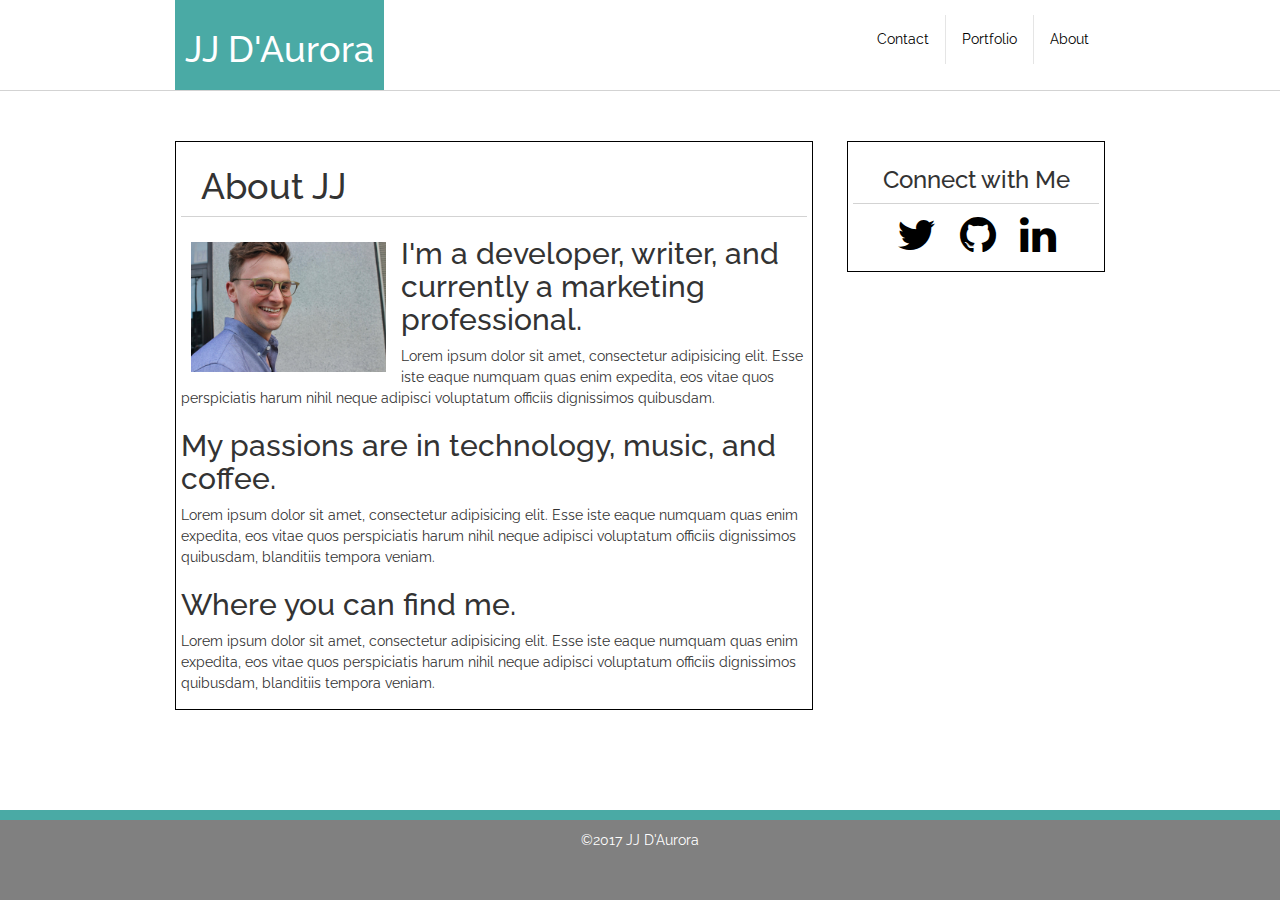
<file: index.html>
<!DOCTYPE html>  
<html>
<head>
	<title>JJ D'Aurora</title>
	 <link rel="stylesheet" href="https://maxcdn.bootstrapcdn.com/bootstrap/3.3.7/css/bootstrap.min.css" integrity="sha384-BVYiiSIFeK1dGmJRAkycuHAHRg32OmUcww7on3RYdg4Va+PmSTsz/K68vbdEjh4u" crossorigin="anonymous">
	<link rel="stylesheet" type="text/css" href="assets/css/style.css">
	<link href="https://fonts.googleapis.com/css?family=Kumar+One+Outline|Raleway|Roboto+Mono" rel="stylesheet">
<link rel="stylesheet" href="https://cdnjs.cloudflare.com/ajax/libs/font-awesome/4.7.0/css/font-awesome.min.css">

</head>

<body>

<!--using an unordered list to make my nav bar components-->

<!--may need to include everything in a new <div> tag to cover the 960px live area--> 
<header>
	<nav class="container">	
		<ul>
			<li id="nav-h1"><h1>JJ D'Aurora</h1></li>
			<li class="nav-items"><a href="index.html">About</a></li>
			<li class="nav-items" id="nav-items-line"><a href="portfolio.html">Portfolio</a>
			<li class="nav-items" id="nav-items-line"><a href="contact.html">Contact</a></li>
		</ul>
	</nav>
</header>
	
		<div class="container">

				<div class="MainSection">
						
						<div class="content-line">
						<h1 class="content-h1">About JJ</h1>
						</div>

						<img src="assets/images/profile-picture.jpg" alt="JJ's Profile Picture"
						class="profile-pic"/>

						<h2>I'm a developer, writer, and currently a marketing professional.</h2>

						<p>Lorem ipsum dolor sit amet, consectetur adipisicing elit. Esse iste eaque numquam quas enim expedita, eos vitae quos perspiciatis harum nihil neque adipisci voluptatum officiis dignissimos quibusdam. </p>

						<h2>My passions are in technology, music, and coffee.</h2>

						<p>Lorem ipsum dolor sit amet, consectetur adipisicing elit. Esse iste eaque numquam quas enim expedita, eos vitae quos perspiciatis harum nihil neque adipisci voluptatum officiis dignissimos quibusdam, blanditiis tempora veniam.</p>

						<h2>Where you can find me.</h2>

						<p>Lorem ipsum dolor sit amet, consectetur adipisicing elit. Esse iste eaque numquam quas enim expedita, eos vitae quos perspiciatis harum nihil neque adipisci voluptatum officiis dignissimos quibusdam, blanditiis tempora veniam.</p>	

					</div>
			
			<aside class="ConnectWithMe">
				
				<div class="content-line">
					<h3>Connect with Me</h3>
				</div>

				<a href="https://twitter.com/jjdaurora" target="_blank"><i class="fa fa-twitter fa-3x" aria-hidden="true"></i></a>

				<a href="https://github.com/jjdaurora" target="_blank"><i class="fa fa-github fa-3x" aria-hidden="true"></i></a>

				<a href="https://www.linkedin.com/in/jrora9/" target="_blank"><i class="fa fa-linkedin fa-3x" aria-hidden="true"></i></a>

		    </aside>
		</div>
	</div>
</div>

	<footer>
		<p>&copy;2017 JJ D'Aurora</p>
	</footer>


</body>

</html>
</file>
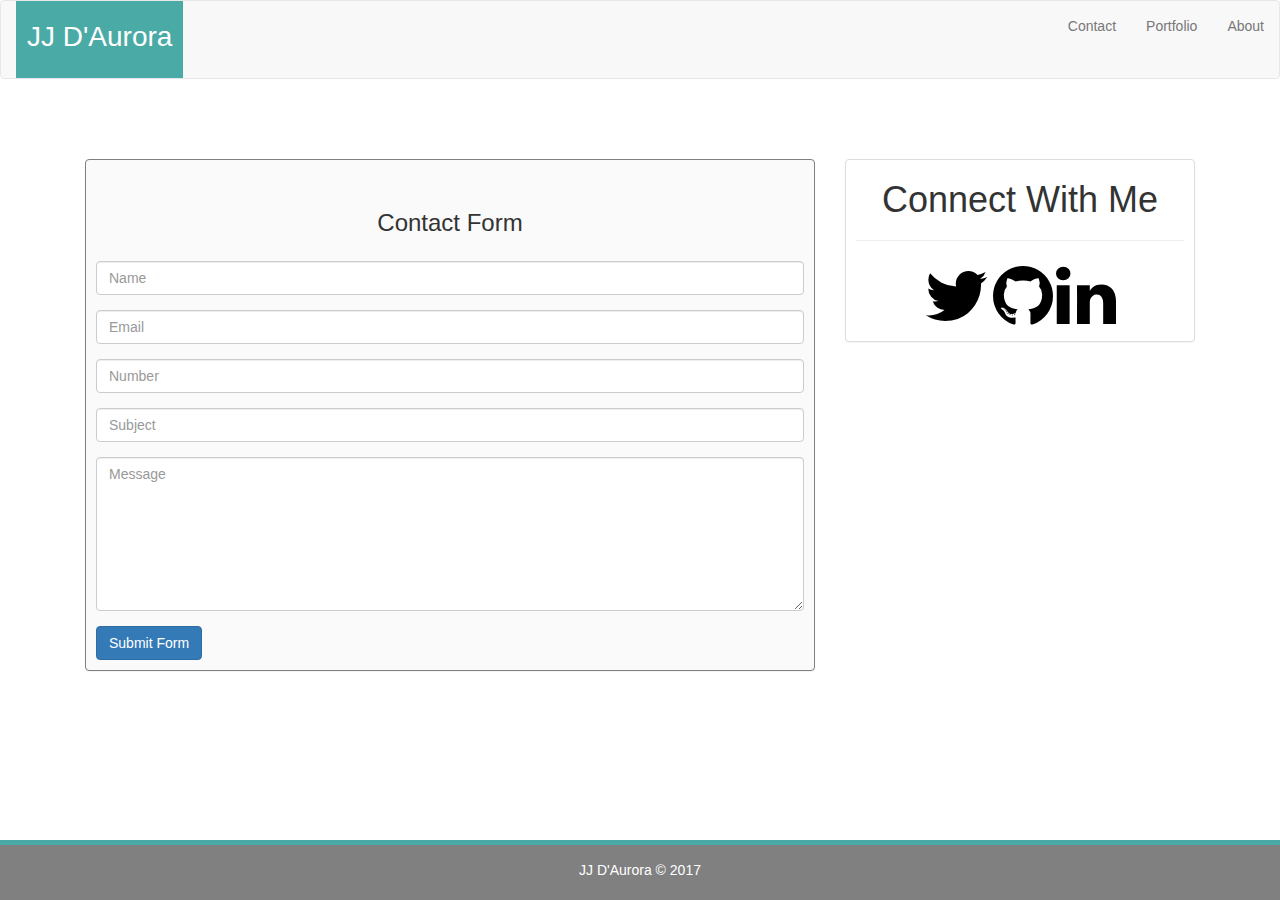
<file: bootstrap-contact.html>
<!DOCTYPE html>
<html>
<head>
  <title>JJ D'Aurora</title>
  <link rel="stylesheet" href="https://maxcdn.bootstrapcdn.com/bootstrap/3.3.7/css/bootstrap.min.css" integrity="sha384-BVYiiSIFeK1dGmJRAkycuHAHRg32OmUcww7on3RYdg4Va+PmSTsz/K68vbdEjh4u" crossorigin="anonymous">
  <link rel="stylesheet" type="text/css" href="assets/css/bootstrap-portfolio.css">
  <link rel="stylesheet" href="https://cdnjs.cloudflare.com/ajax/libs/font-awesome/4.7.0/css/font-awesome.min.css">

</head>
<body>

  <!-- Fixed navbar -->
<div id="wrap">

<nav class="navbar navbar-default">
      <div class="container-fluid navbar-custom">
        <!-- Brand and toggle get grouped for better mobile display -->
        <div class="row">
          <div class="navbar-header">
            <button type="button" class="navbar-toggle collapsed" data-toggle="collapse" data-target="#bs-example-navbar-collapse-1" aria-expanded="false">
              <span class="sr-only">Toggle navigation</span>
              <span class="icon-bar"></span>
              <span class="icon-bar"></span>
              <span class="icon-bar"></span>
            </button>
            <div class="col-xs-12 phone-nav">
              <a class="navbar-brand" href="bootstrap-index.html" id="logo">JJ D'Aurora</a>
            </div>
          </div>
          <!-- Collect the nav links, forms, and other content for toggling -->
          <div class="collapse navbar-collapse" id="bs-example-navbar-collapse-1">
            <ul class="nav navbar-nav navbar-right navbar-right-custom">
              <li><a href="bootstrap-contact.html">Contact</a></li>
              <li><a href="bootstrap-portfolio.html">Portfolio</a></li>
              <li><a href="bootstrap-index.html">About</a></li>
            </ul>
          </div><!-- /.navbar-collapse -->
        </div>
      </div><!-- /.container-fluid -->
</nav>
  
  <!-- Begin page content -->
 <div class="container">
  <div class="col-md-8">
    <div class="form-area panel panel-default">  
        <form role="form">
        <br style="clear:both">
                    <h3 style="margin-bottom: 25px; text-align: center;">Contact Form</h3>
            <div class="form-group">
            <input type="text" class="form-control" id="name" name="name" placeholder="Name" required>
          </div>
          <div class="form-group">
            <input type="text" class="form-control" id="email" name="email" placeholder="Email" required>
          </div>
          <div class="form-group">
            <input type="text" class="form-control" id="mobile" name="mobile" placeholder="Number" required>
          </div>
          <div class="form-group">
            <input type="text" class="form-control" id="subject" name="subject" placeholder="Subject" required>
          </div>
          <div class="form-group">
          <textarea class="form-control" type="textarea" id="message" placeholder="Message" rows="7"></textarea>
          </div>        
      <button type="button" id="submit" name="submit" class="btn btn-primary">Submit Form</button>
      </form>
    </div>
</div>

          <div class="col-md-4">
            <div class="panel panel-default">
            <section id="connect-with-me-area">
              <div class="connect-with-me-content">
                <h1 class="connect-with-me-header">Connect With Me</h1>
                <hr />
                <div id="images">
                  <a href="https://twitter.com/jjdaurora" target="_blank"><i class="fa fa-twitter fa-5x" aria-hidden="true"></i></a>

                  <a href="https://github.com/jjdaurora" target="_blank"><i class="fa fa-github fa-5x" aria-hidden="true"></i></a>

                  <a href="https://www.linkedin.com/in/jrora9/" target="_blank"><i class="fa fa-linkedin fa-5x" aria-hidden="true"></i></a>
                  </div>
                </div>
              </div>
            </section>
          </div>
          </div>
<div id="footer">
      <p>JJ D'Aurora &copy 2017</p>
</div>
</div>
</body>
</html>
</file>
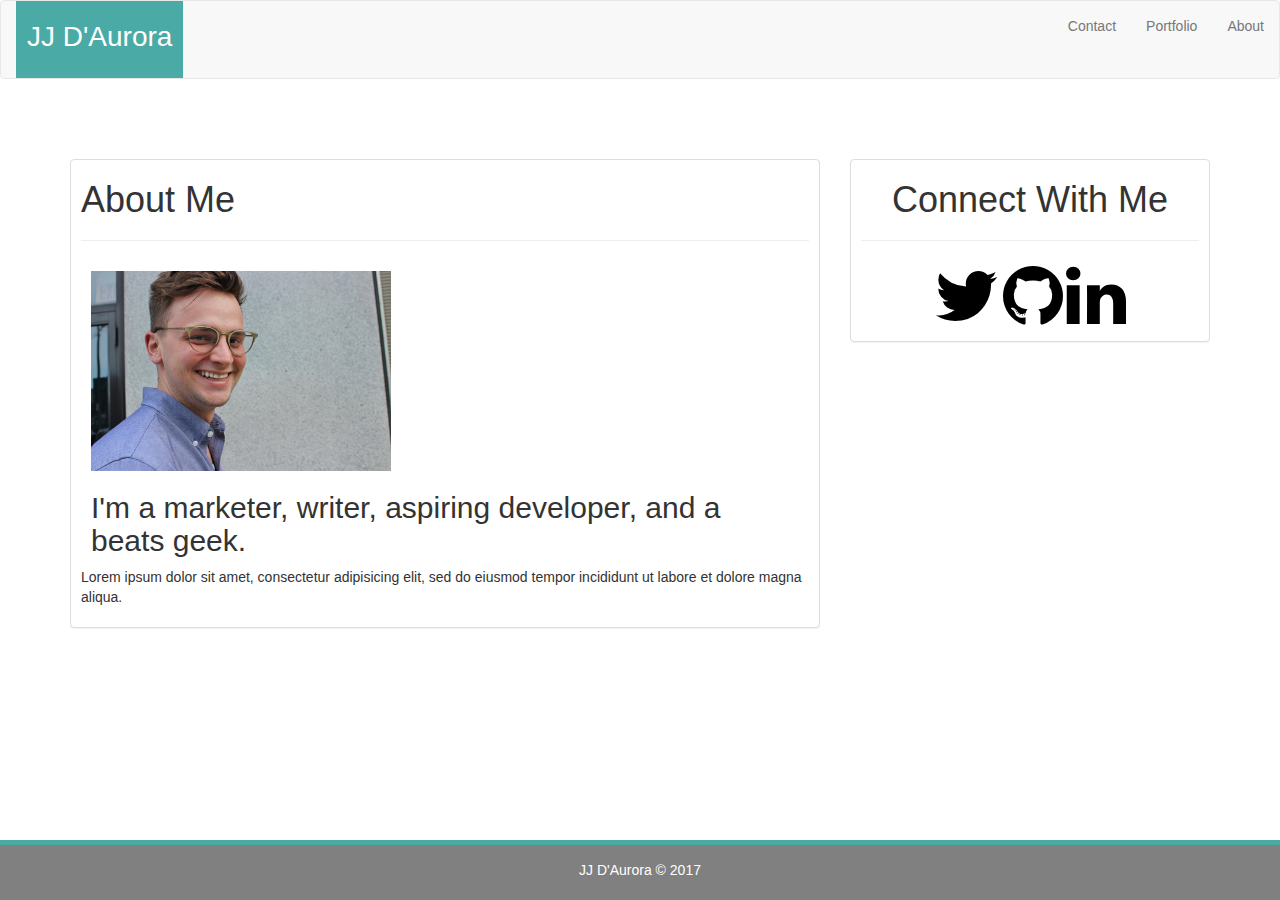
<file: bootstrap-index.html>
<!DOCTYPE html>
<html>
<head>
  <title>JJ D'Aurora</title>
  <link rel="stylesheet" href="https://maxcdn.bootstrapcdn.com/bootstrap/3.3.7/css/bootstrap.min.css" integrity="sha384-BVYiiSIFeK1dGmJRAkycuHAHRg32OmUcww7on3RYdg4Va+PmSTsz/K68vbdEjh4u" crossorigin="anonymous">
  <link rel="stylesheet" type="text/css" href="assets/css/bootstrap-portfolio.css">
  <link rel="stylesheet" href="https://cdnjs.cloudflare.com/ajax/libs/font-awesome/4.7.0/css/font-awesome.min.css">

</head>
<body>

  <!-- Fixed navbar -->
<div id="wrap">
<nav class="navbar navbar-default">
      <div class="container-fluid navbar-custom">
        <!-- Brand and toggle get grouped for better mobile display -->
        <div class="row">
          <div class="navbar-header">
            <button type="button" class="navbar-toggle collapsed" data-toggle="collapse" data-target="#bs-example-navbar-collapse-1" aria-expanded="false">
              <span class="sr-only">Toggle navigation</span>
              <span class="icon-bar"></span>
              <span class="icon-bar"></span>
              <span class="icon-bar"></span>
            </button>
            <div class="col-xs-12 phone-nav">
              <a class="navbar-brand" href="bootstrap-index.html" id="logo">JJ D'Aurora</a>
            </div>
          </div>
          <!-- Collect the nav links, forms, and other content for toggling -->
          <div class="collapse navbar-collapse" id="bs-example-navbar-collapse-1">
            <ul class="nav navbar-nav navbar-right navbar-right-custom">
              <li><a href="bootstrap-contact.html">Contact</a></li>
              <li><a href="bootstrap-portfolio.html">Portfolio</a></li>
              <li><a href="bootstrap-index.html">About</a></li>
            </ul>
          </div><!-- /.navbar-collapse -->
        </div>
      </div><!-- /.container-fluid -->
</nav>
  
  <!-- Begin page content -->
 <div class="container">
      <div class="row">
          <div class="col-md-8">
            <div class="panel panel-default">
        <article>
           <div class="about-me-content">
              <h1>About Me</h1>
              <hr/>
              <img src="assets/images/profile-picture.jpg" width=300 alt="JJ D'Aurora" class="pull-left"/>
              <h2 class="custom-pull-right">I'm a marketer, writer, aspiring developer, and a beats geek.</h2>
            <div class="row">
              <div class="col-md-12">
                <p>Lorem ipsum dolor sit amet, consectetur adipisicing elit, sed do eiusmod tempor incididunt ut labore et dolore magna aliqua.</p>
              </div>
            </div>
          </div>
        </div>
      </article>
    </div>
          <div class="col-md-4">
            <div class="panel panel-default">
            <section id="connect-with-me-area">
              <div class="connect-with-me-content">
                <h1 class="connect-with-me-header">Connect With Me</h1>
                <hr />
                <div id="images">
                  <a href="https://twitter.com/jjdaurora" target="_blank"><i class="fa fa-twitter fa-5x" aria-hidden="true"></i></a>

                  <a href="https://github.com/jjdaurora" target="_blank"><i class="fa fa-github fa-5x" aria-hidden="true"></i></a>

                  <a href="https://www.linkedin.com/in/jrora9/" target="_blank"><i class="fa fa-linkedin fa-5x" aria-hidden="true"></i></a>
                  </div>
                </div>
              </div>
            </section>
          </div>
      </div>
    </div>
  </div>
</div>
<div id="footer">
  <div class="container">
    <p>JJ D'Aurora &copy 2017</p>
  </div>
</div>
</body>
</html>
</file>
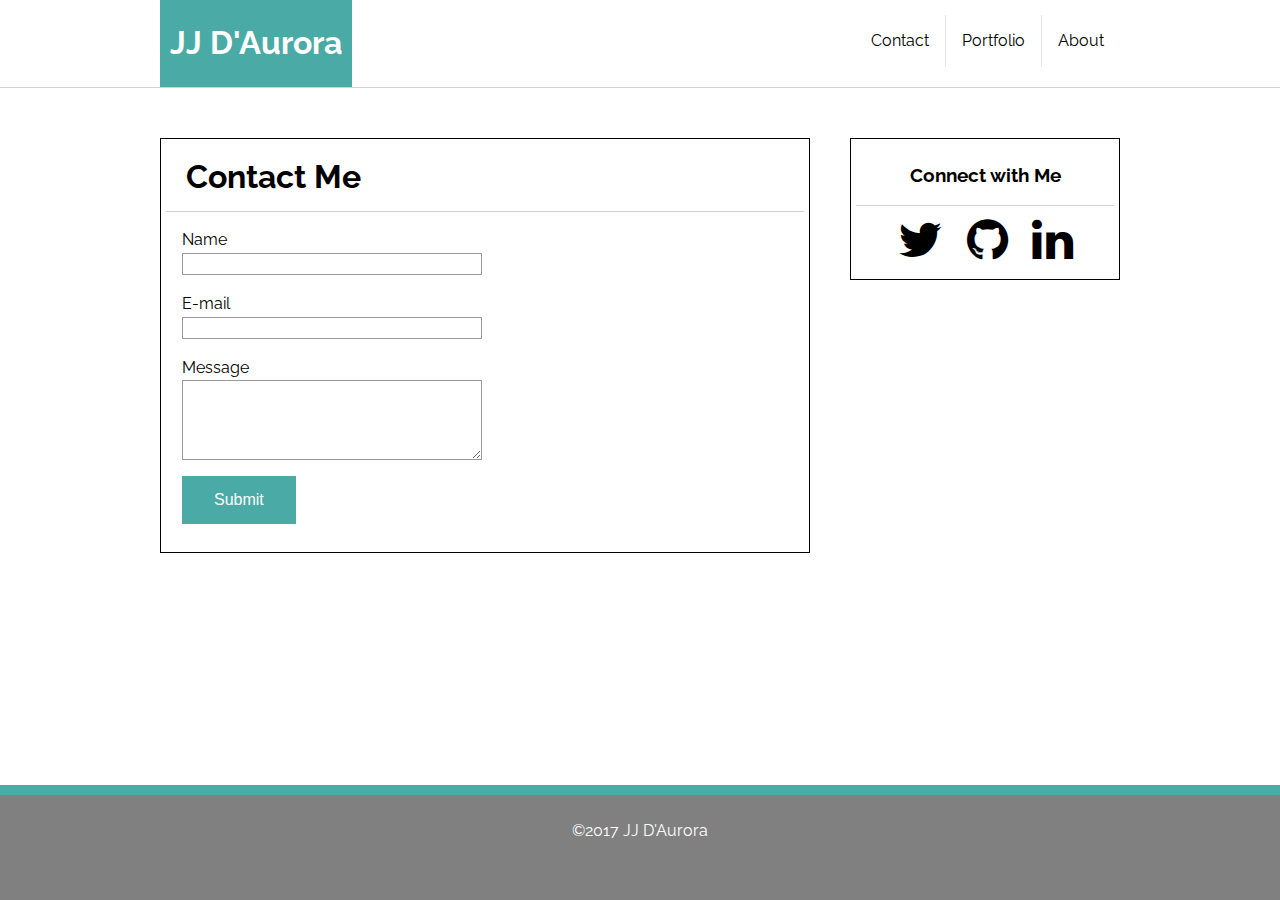
<file: contact.html>
<!DOCTYPE html>
<html>
<head>
	<title>Contact JJ</title>
	<link rel="stylesheet" type="text/css" href="assets/css/style.css">
	<link href="https://fonts.googleapis.com/css?family=Kumar+One+Outline|Raleway|Roboto+Mono" rel="stylesheet">
<link rel="stylesheet" href="https://cdnjs.cloudflare.com/ajax/libs/font-awesome/4.7.0/css/font-awesome.min.css">
</head>
<body>

	<!--using an unordered list to make my nav bar components-->

	<header>
	<div class="container">
			<ul>
			<li id="nav-h1"><h1>JJ D'Aurora</a></h1></li>
			<li class="nav-items"><a href="index.html">About</a></li>
			<li class="nav-items" id="nav-items-line"><a href="portfolio.html">Portfolio</a></li>
			<li class="nav-items" id="nav-items-line"><a href="contact.html">Contact</a></li>
			</ul>
		</header>
	</div>

	<div class="container">

		
		<form action="/my-handling-form-page" method="post" class="MainSection">

			<div class="content-line">
				<h1 class="content-h1">Contact Me</h1>
			</div>

			<div>
			    <label for="name">Name</label><br/>
			    <input type="text" id="name" name="user_name">
			</div>

			<div>
			    <label for="mail">E-mail</label><br/>
			    <input type="email" id="mail" name="user_email">
			</div>

			<div>
			    <label for="msg">Message</label><br/>
			    <textarea id="msg" name="user_message"></textarea>
			</div>

			<div>
			    <button type="submit">Submit</button>
			  </div>
			</form>

	 	<aside class="ConnectWithMe">
			
			<div class="content-line">
				<h3>Connect with Me</h3>
			</div>

			<a href="https://twitter.com/jjdaurora" target="_blank"><i class="fa fa-twitter fa-3x" aria-hidden="true"></i></a>

			<a href="https://github.com/jjdaurora" target="_blank"><i class="fa fa-github fa-3x" aria-hidden="true"></i></a>

			<a href="https://www.linkedin.com/in/jrora9/" target="_blank"><i class="fa fa-linkedin fa-3x" aria-hidden="true"></i></a>

	    </aside>
</div>

	<footer>
		<p>&copy;2017 JJ D'Aurora</p>
	</footer>

</body>
</html>
</file>
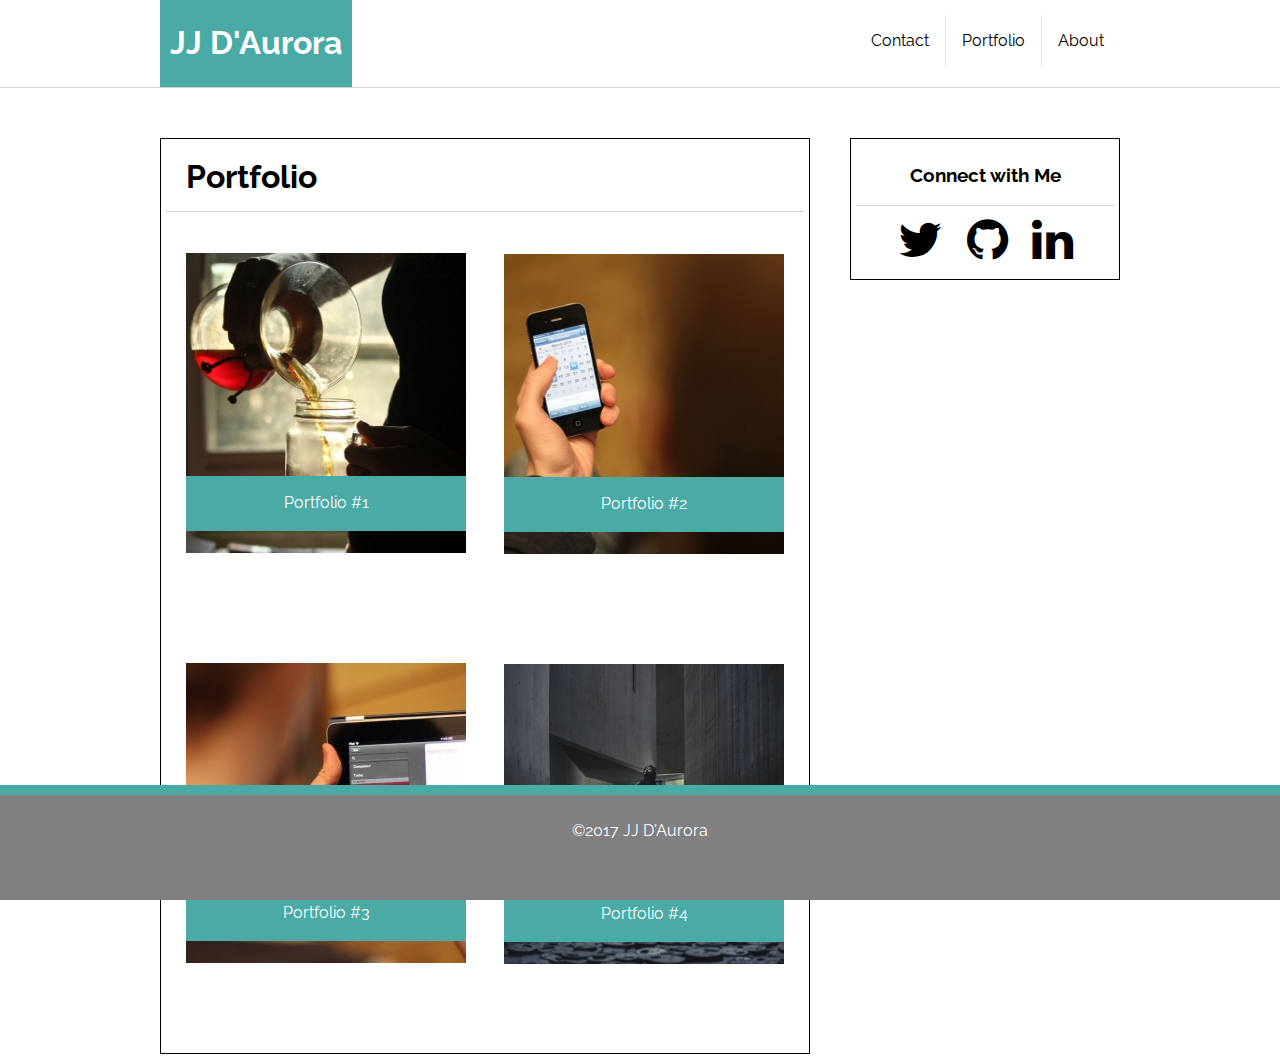
<file: portfolio.html>
<!DOCTYPE html>
<html>
<head>
	<title>JJ's Portfolio</title>
	<link rel="stylesheet" type="text/css" href="assets/css/style.css">
	<link href="https://fonts.googleapis.com/css?family=Kumar+One+Outline|Raleway|Roboto+Mono" rel="stylesheet">
<link rel="stylesheet" href="https://cdnjs.cloudflare.com/ajax/libs/font-awesome/4.7.0/css/font-awesome.min.css">
</head>
<body>
	
	<!--using an unordered list to make my nav bar components-->

	<header>
		<div class="container">
				<ul>
				<li id="nav-h1"><h1>JJ D'Aurora</h1></li>
				<li class="nav-items"><a href="index.html">About</a></li>
				<li class="nav-items" id="nav-items-line"><a href="portfolio.html">Portfolio</a>
				<li class="nav-items" id="nav-items-line"><a href="contact.html">Contact</a></li>
				</ul>
		</div>
	</header>

	<div class="container clearfix">

		<div class="MainSection">
			
			<div class="content-line">
				<h1 class="content-h1">Portfolio</h1>
			</div>

				<div class="wrapper-gallery">
				  
				  <div id="one">

				  	<img src="assets/images/gallery-image-1.jpg" width=280 height=300>	

				  	<a href="#">
				  		<p class="gallery-description">Portfolio #1</p>
				  	</a>

				  </div> 

				  <div id="two">

				  	<img src="assets/images/gallery-image-2.jpg" width=280 height=300>	

				  	<a href="#"><p class="gallery-description">Portfolio #2</p></a>

				  </div>

				  <div id="three">

				  	<img src="assets/images/gallery-image-4.jpg" width=280 height=300>	

				  	<a href="#"><p class="gallery-description">Portfolio #3</p></a>

				  </div> 

				  <div id="four">

				  	<img src="assets/images/gallery-image-3.jpg" width=280 height=300>	

				  	<a href="#"><p class="gallery-description">Portfolio #4</p></a>

				  </div>  
			</div>
		</div>

		<aside class="ConnectWithMe">
			
			<div class="content-line">
				<h3>Connect with Me</h3>
			</div>

			<a href="https://twitter.com/jjdaurora" target="_blank"><i class="fa fa-twitter fa-3x" aria-hidden="true"></i></a>

			<a href="https://github.com/jjdaurora" target="_blank"><i class="fa fa-github fa-3x" aria-hidden="true"></i></a>

			<a href="https://www.linkedin.com/in/jrora9/" target="_blank"><i class="fa fa-linkedin fa-3x" aria-hidden="true"></i></a>

	    </aside>
	</div>
	<footer>
		<p>&copy;2017 JJ D'Aurora</p>
	</footer>

</body>

</html>
</file>
<file: assets/css/style.css>
/*navigation*/

header {
    border-bottom: 1px solid lightgray;
}

#nav-h1 {
    background-color: #4aaaa5;
    color: white;
    padding: 10px;
}

ul {
    list-style-type: none;
    padding: 0;
    margin: 0;
    overflow: hidden;
    background-color: white;
}

li {
    float: left;
}

.nav-items {
	float: right;
    display: black;
    color: black;
    padding: 14px 16px;
    margin: 15px 0px 0px 0px;
    text-decoration: none;

}

#nav-items-line {
    border-right: solid 1px rgba(0,0,0,0.1);
    
}

/**shared elements */

html, body {
    height: 100%;
    margin: 0;
    font-family: 'Raleway', sans-serif;
    

}


.container {
    width: 960px;
    margin: auto; 
    line-height: 150%;
}



.MainSection {
   width: 638px;
   float: left;
   position: relative;
   top: 50px; 
	 background-color: white;
   border: 1px solid black; 
   padding: 5px;
   margin-bottom: 50px;

}

.content-line {
    border-bottom: 1px solid lightgrey;
 
}


.ConnectWithMe {
    position: relative;
    float: right;
    top: 50px;
    width: 258px;
    background-color: white;
    text-align: center;
    border: 1px solid black; 
    padding: 5px; 
}


.fa{
   margin: 10px; 
}

.content-h1 {
  margin-left: 20px;
}

a{
    color: black;
}
a:link{
text-decoration: none;
}

a:hover {
    text-decoration: underline;
    color: #F66354;
}

a:active {
    text-decoration: underline;
}


footer {
    width: 100%;
    position: absolute;
    background-color: gray;
    color: white;
    height: 90px;
    padding: 10px 0px 5px 0px;
    bottom: 0;
    text-align: center;
    border-top: 10px solid #4aaaa5;
}

/*index.html */

.profile-pic {
    float: left;
    max-width: 200px;
    max-height: 250px;
    padding: 15px 5px 0px 0px;
    margin: 10px;
}




/*contact.html form*/

#contact-h1 {
   margin-left: 10px;
}

form {
  /* Just to center the form on the page */
  margin: 0 auto;
  width: 400px;

  /* To see the limits of the form */
  padding: 1em;
  border: 1px solid #CCC;
}

div + div {
  margin-top: 1em;
}

label {
  /* To make sure that all labels have the same size and are properly align */
  display: inline-block;
  width: 90px;
/*  text-align: right;
*/}

input, textarea {
  /* To make sure that all text field have the same font settings
     By default, textarea are set with a monospace font */
  font: 1em sans-serif;

  /* To give the same size to all text field */
  width: 300px;

  -moz-box-sizing: border-box;
       box-sizing: border-box;

  /* To harmonize the look & feel of text field border */
  border: 1px solid #999;
}

input:focus, textarea:focus {
  /* To give a little highlight on active elements */
  border-color: #000;
}

textarea {
  /* To properly align multiline text field with their label */
  vertical-align: top;

  /* To give enough room to type some text */
  height: 5em;

  /* To allow users to resize any textarea vertically
     It works only on Chrome, Firefox and Safari */
  resize: vertical;
}


button {
  /* This extra magin represent the same space as the space between
    the labels and their text fields */
    background-color: #4aaaa5; 
    border: none;
    color: white;
    padding: 15px 32px;
    text-align: center;
    text-decoration: none;
    display: inline-block;
    font-size: 16px;
    margin-bottom: 23px;

}

/**portfolio.html**/

.wrapper-gallery {
position: relative; 
top: 10px;
left: 10px;

}


#one {
  float: left;
  margin-top: 15px;
  margin-left: 10px;
}

#two { 
  float: right;
  margin-right: 30px;

}

#three {
  float: left;
  margin-left: 10px;
}

#four {
  float: right;
  margin-right: 30px;
}

.gallery-description {
    position: relative;
    bottom: 100px;
    width: 280px; 
    height: 2.5em;
    padding-top: 15px; 
    text-align: center;
    color: white;
    background-color: #4aaaa5; 
}
</file>
